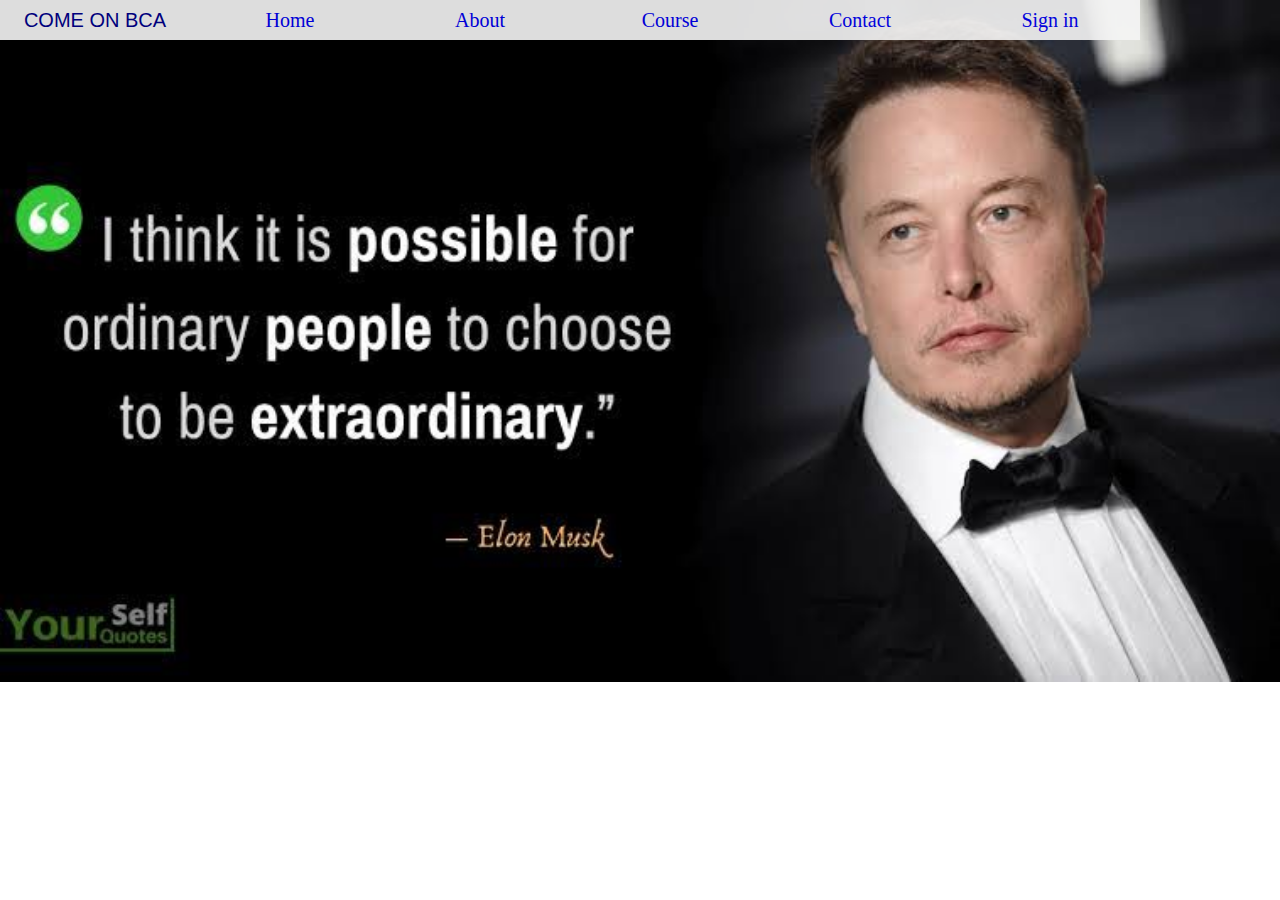
<file: index.html>
<!DOCTYPE html>
<html lang="en">
<head>
    <title>Document</title>
    <link rel="stylesheet" href="style.css">
</head>
<body id="sham">
    <div>
    <ul class="dropdown">
        <li id="sk">COME ON BCA</li>
        <li><a href="#">Home</a></li>
        <li><a href="#">About</a></li>
        <li><a href="#">Course</a>
            <ul class="Course">
                <li><a href="#">Accountnce</a>
                    <ul class="Acc">
                        <li><a href="acc1.pdf">Objectives</a></li>
                        <li><a href="acc2.pdf">Functions</a></li>
                        <li><a href="acc3.pdf">Limitations</a></li>
                        <li><a href="acc4.pdf">Importance</a></li>
                        <li><a href="acc5.pdf">Terms</a></li>
                        <li><a href="acc6.pdf">Eqations</a></li>
                        <li><a href="acc7.pdf">Methods</a></li>
                        <li><a href="acc8.pdf">Double Entry System</a></li>
                        <li><a href="acc9.pdf">Traditional Approach</a></li>
                        <li><a href="acc10.pdf">Journals</a></li>
                        <li><a href="acc11.pdf">Illustrations</a></li>
                    </ul>
                </li>
                <li><a href="#">Data Structure</a>
                    <ul class="DS">
                        <li><a href="#">Unit 1</a></li>
                        <li><a href="#">Unit 2</a></li>
                        <li><a href="#">Unit 3</a></li>
                        <li><a href="#">Unit 4</a></li>
                        <li><a href="#">Unit 5</a></li>
                    </ul>
                </li>
                <li><a href="#">Angular JS</a>
                    <ul class="ng">
                        <li><a href="#">Unit 1</a></li>
                        <li><a href="#">Unit 2</a></li>
                        <li><a href="#">Unit 3</a></li>
                        <li><a href="#">Unit 4</a></li>
                        <li><a href="#">Unit 5</a></li>
                    </ul>
                </li>
                <li><a href="#">Java</a>
                    <ul class="Java">
                        <li><a href="#">Unit 1</a></li>
                        <li><a href="#">Unit 2</a></li>
                        <li><a href="#">Unit 3</a></li>
                        <li><a href="#">Unit 4</a></li>
                        <li><a href="#">Unit 5</a></li>
                    </ul>
                </li>
                <li><a href="#">Computer Network</a>
                    <ul class="CN">
                        <li><a href="CN-1.pdf">Unit 1</a></li>
                        <li><a href="#">Unit 2</a></li>
                        <li><a href="#">Unit 3</a></li>
                        <li><a href="#">Unit 4</a></li>
                        <li><a href="#">Unit 5</a></li>
                    </ul>
                </li>
            </ul>
        </li>
        <li><a href="contact.html">Contact</a></li>
        <li><a href="Sample wp.html">Sign in</a></li>
    </ul>
    </div>
</body>

</html>
</file>
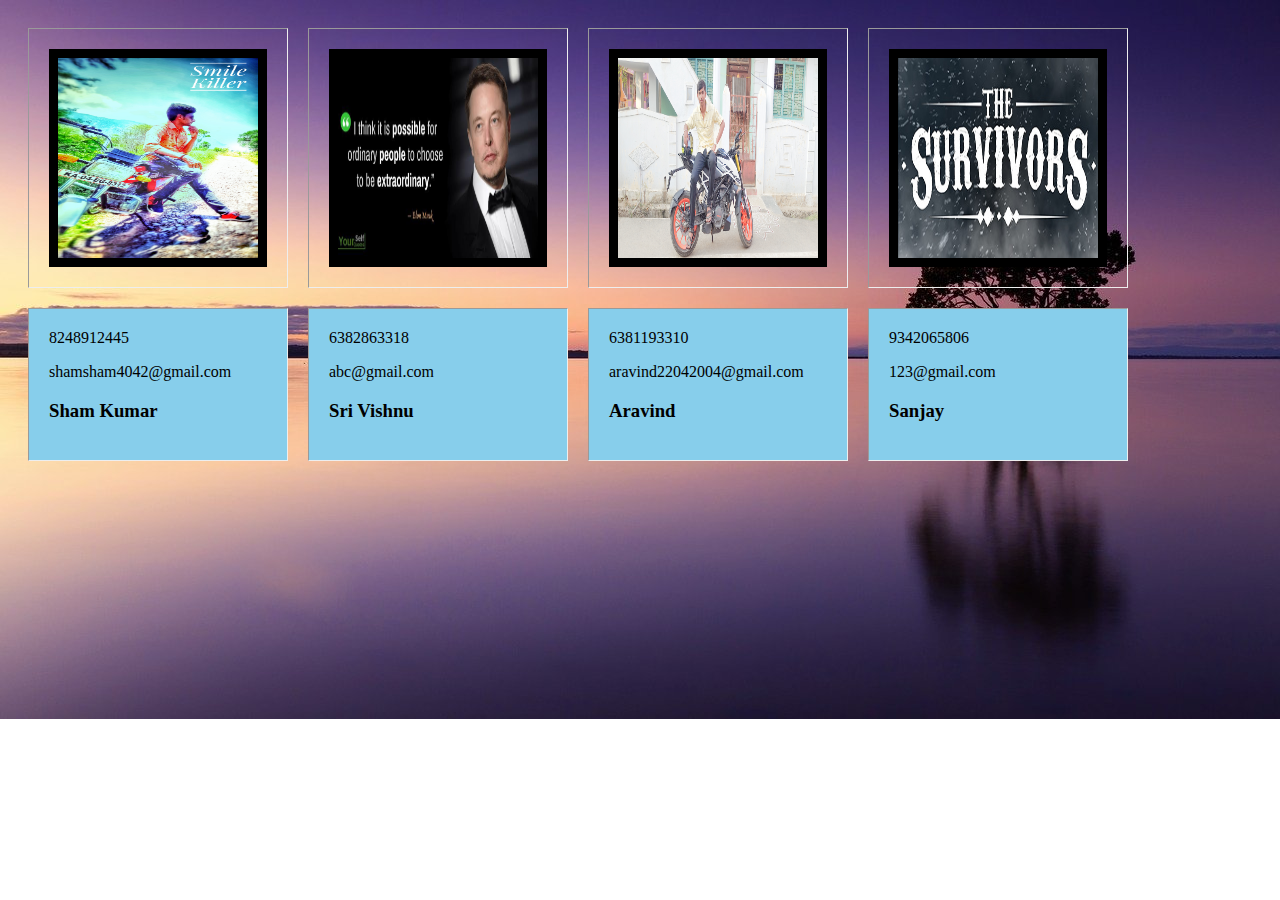
<file: contact.html>
<html>
    <link rel="stylesheet" href="style1.css">
    <body>
        <table cellpadding="20" cellspacing="20" border="5">
            <tbody>
            <tr>
                <td>
                <img src="sk.jpeg" alt="Smile_killer" border="9" height="200px" width="200px">
               </td>
                <td>
                <img src="images_1.jpeg" alt="Sri_Vish" border="9" height="200px" width="200px">
                </td>
                <td>
                <img src="Aravind.jpg" alt="Pulsar_rider" border="9" height="200px" width="200px">
                </td>
                <td>
                <img src="survivors.jpg" alt="Sanju_M" border="9" height="200px" width="200px">

                </tr>
            </tr>
            <tr bgcolor="skyblue">
                <td> 
                    <p>8248912445</p>
                    <p>shamsham4042@gmail.com</p>
                    <h3>Sham Kumar</h3>
                </td>
                <td>
                <p>6382863318</p>
                <p>abc@gmail.com</p>
                <h3>Sri Vishnu</h3>                
                </td>
                <td>
                    <p>6381193310</p>
                    <p>aravind22042004@gmail.com</p>
                    <h3>Aravind</h3>    
                </td>
                <td>
                    <p>9342065806</p>
                    <p>123@gmail.com</p>
                    <h3>Sanjay</h3>
                </td>
            </tr>
            </tbody>
        </table>
    </body>
</html>
</file>
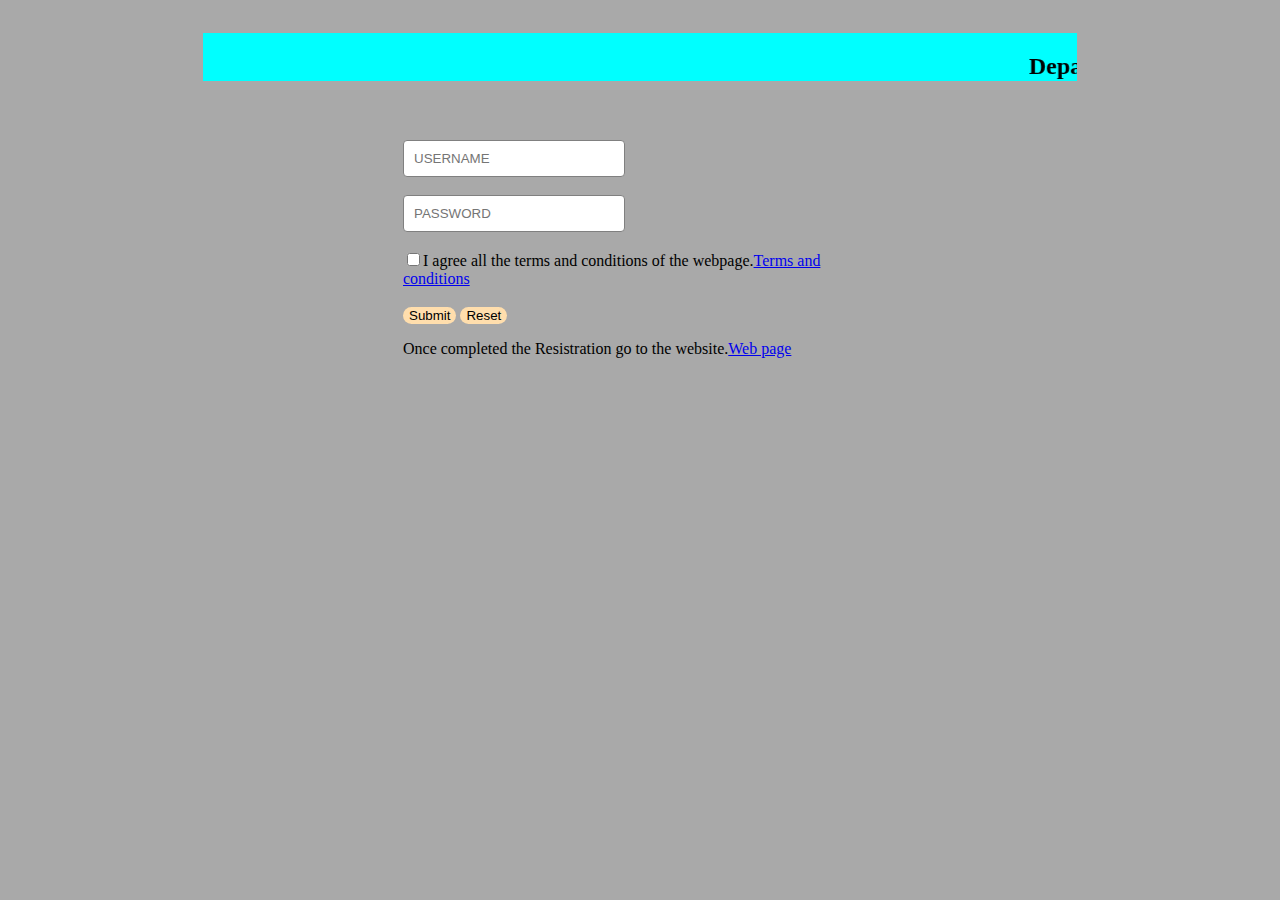
<file: Sample wp.html>
<!DOCTYPE html>
<html>
    <head>
        <style>
            input[type=text],input[type=password]{
                width: 200px;
                padding: 10px;
                border: 1px solid grey;
                border-radius: 4px;
                
            }
            button[type=submit]{
                background-color: navajowhite;
                color: black;
                border: none;
                border-radius: 12px;
                cursor: pointer;
            }
            button[type=reset]{
                background-color: navajowhite;
                color: black;
                border: none;
                border-radius: 12px;
                cursor: pointer;
            }
            body{
                border-radius: 7px;
                background-color: darkgray;
                padding: 25px 195px;
            }
            #row{
                content: "";
                display: table;
                clear: both;
                padding: 55px 200px;
            }
        </style>
    </head>

    <body>
        <div id="head">
            <marquee style="background-color:aqua; height: 48px;"><h2>Department of Computer Applications(UG)</h2></marquee>
        </div>

        <form>
            <div id="row">
        <div id="body">
            <input type="text" name="id" placeholder="USERNAME" required><br><br>
            <input type="password" name="Password" placeholder="PASSWORD" required><br><br>
        </div>

        <div id="foot">
            <footer>
                <input type="checkbox" id="terms" required>I agree all the terms and conditions of the webpage.<a href="acc4.pdf">Terms and conditions</a><br><br>
                <button type="submit" value="Submit">Submit</button>
                <button type="reset" value="reset">Reset</button>
            </footer>
        </div>

        <div>
            <p>Once completed the Resistration go to the website.<a href="index.html">Web page</a></p>
        </div>
        </div>
        </form>
    </body>
</html>
</file>
<file: style.css>
body{
    margin:0;
    padding:0;
    background:url('images_1.jpeg') no-repeat ;
    background-size: cover ;
    font-family: 'Courier New', Courier, monospace;
}
#sk{
    font-size: 20px;
    font-family: 'Franklin Gothic Medium', 'Arial Narrow', Arial, sans-serif;
    color: darkblue;
}
ul li {
    float: left;
    align-items: center;
    width: 190px;
    height: 40px;
    background-color: whitesmoke;
    opacity: .9;
    line-height: 40px;
    font-family: 'Times New Roman', Times, serif;
    text-align: center;
    font-size: 20px;
    list-style-type: none;
}
ul{
    margin: 0%;
    padding: 0%;
    list-style: none;
}
a{
    display: block;
    width: 200px;
    text-decoration: none;
    text-align: center;
}
a:hover{
   background-color:aqua;
}
.Course{
    display: none;
    height: 35px;
}
.dropdown li:nth-child(4):hover .Course{
    display:inline-block;
}

.CN{
    transform: translateX(190px) translateY(-40px);
    display: none;
}
.DS{
    transform: translateX(190px) translateY(-40px);
    display: none;
}
.ng{
    transform: translateX(190px) translateY(-40px);
    display: none;
}
.Java{
    transform: translateX(190px) translateY(-40px);
    display: none;
}
.Acc{
    display: none;
    transform: translateX(190px) translateY(-40px);
}
.Course li:nth-child(5):hover .CN{
    display: block;
}
.Course li:nth-child(2):hover .DS{
    display: block;
}
.Course li:nth-child(3):hover .ng{
    display: block;
}
.Course li:nth-child(4):hover .Java{
    display: block;
}
.Course li:nth-child(1):hover .Acc{
    display: block;
}
</file>
<file: style1.css>
table{
    padding:0%;
    border:3px;
}
body{
    background: url(sunset.jpg) no-repeat;
}
</file>
